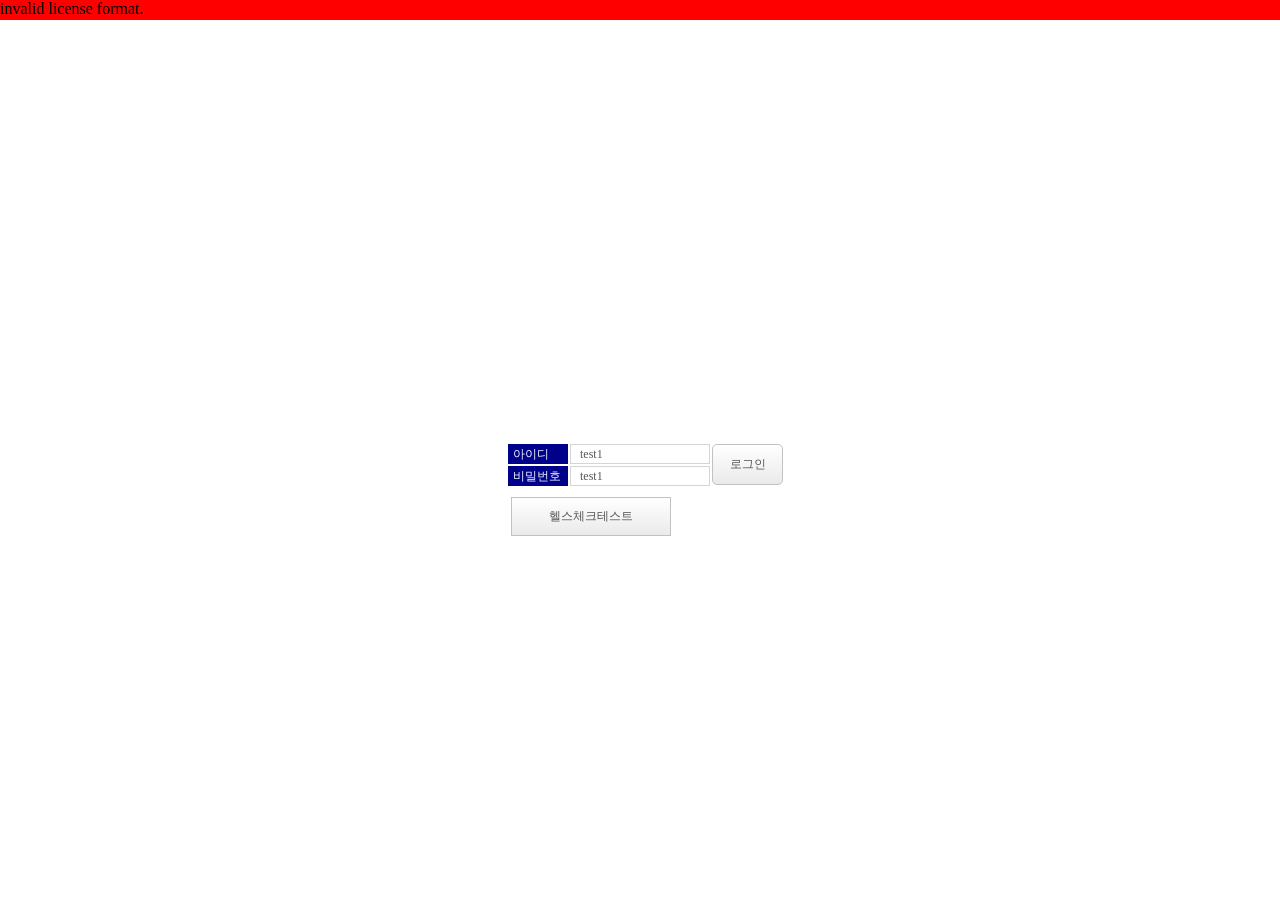
<file: orderBoard/src/main/webapp/packageN/index.html>
<!-- DOCTYPE : DOCTYPE declaration -->
<!DOCTYPE html>
<html > <!-- LANGUAGE : locale setting (value of location property in Environment) -->
<head>
	<meta http-equiv="X-UA-Compatible" content="IE=Edge">
	<meta charset="UTF-8">
	<meta name="viewport" content="user-scalable=1, initial-scale=0.1, width=device-width, target-densitydpi=device-dpi">
	<!-- META_CHECKVERSION : Add if value of checkversion property in Envrionment is true -->

	
	<!-- FAVICON : favion setting (value of icon property in Environment. add to value of icon property in Environment) -->

	
	<!-- USERFONT_STYLE : userfont style setting (value of userfontid property in Environment. crate contents contained in xfont file specified userfontid property in Environment) -->

	
	<!-- FRAMEWORK_LIBRARY : framework lodaing path (list of scripts files in the Framework.json file) -->
    <script src="./nexacrolib/framework/Framework.js"></script>
	
	<!-- COMPONENTS_LIBRARY : commonent lodaing path (list of script file in json file specified in the TypeDefinition module) -->
    <script src="./nexacrolib/component/CompBase.js"></script>
    <script src="./nexacrolib/component/ComComp.js"></script>
    <script src="./nexacrolib/component/Grid.js"></script>
    <script src="./nexacrolib/component/DeviceAPI.js"></script>
    <script src="./nexacrolib/component/extPrototype/Frame.js"></script>
    <script src="./nexacrolib/component/extPrototype/Util.js"></script>
    <script src="./nexacrolib/component/extPrototype/Transaction.js"></script>
    <script src="./nexacrolib/component/extPrototype/Popup.js"></script>
    <script src="./nexacrolib/component/extPrototype/File.js"></script>
    <script src="./nexacrolib/component/extPrototype/Message.js"></script>
    <script src="./nexacrolib/component/extPrototype/Excel.js"></script>
    <script src="./nexacrolib/component/ListView.js"></script>
    <script src="./nexacrolib/component/traceLog/traceLog.js"></script>
  
	<!-- ENVIRONMENT_LIBRARY : application environment path (path of Environment.xml.js) -->
    <script src="./environment.xml.js"></script>
	
  <!-- SPLASH_DEFINE_STYLE : Defines the style of the splash screen that is visible while modules are loading -->

  
	<title></title>
</head>
<body style="margin:0;border:none;-ms-touch-action:none;" onload="oninitframework()">
	<!-- SPLASH_SHOW_STYLE : Adds the splash screen that is visible while modules are loading -->

  
	<script>
		function oninitframework()
		{
			/* SPLASH_HIDE_STYLE : Hides the splash screen when modules finish loading */

      
			/* SCREEN_INFORMATION : create screen information defined in Environment > ScreenDefinition */
			var screeninfo = [
            {"id":"Screen_D","type":"desktop","themeid":"theme::default","xadl":"packageN.xadl.js"}
			];
			nexacro._initHTMLSysEvent(window, document);
			nexacro._initEnvironment(screeninfo);
			/* create internal iframe */
			/* USERFONT_INFORMATION : userfontid property is specified in the Environment */
			nexacro._prepareManagerFrame(onloadframework);
		}
		function onloadframework()
		{
			/* application loading */
			nexacro._loadADL();
		}
		function onfinalframework()
		{
			/* application exit */
		}
	</script>
</body>
</html>
</file>
